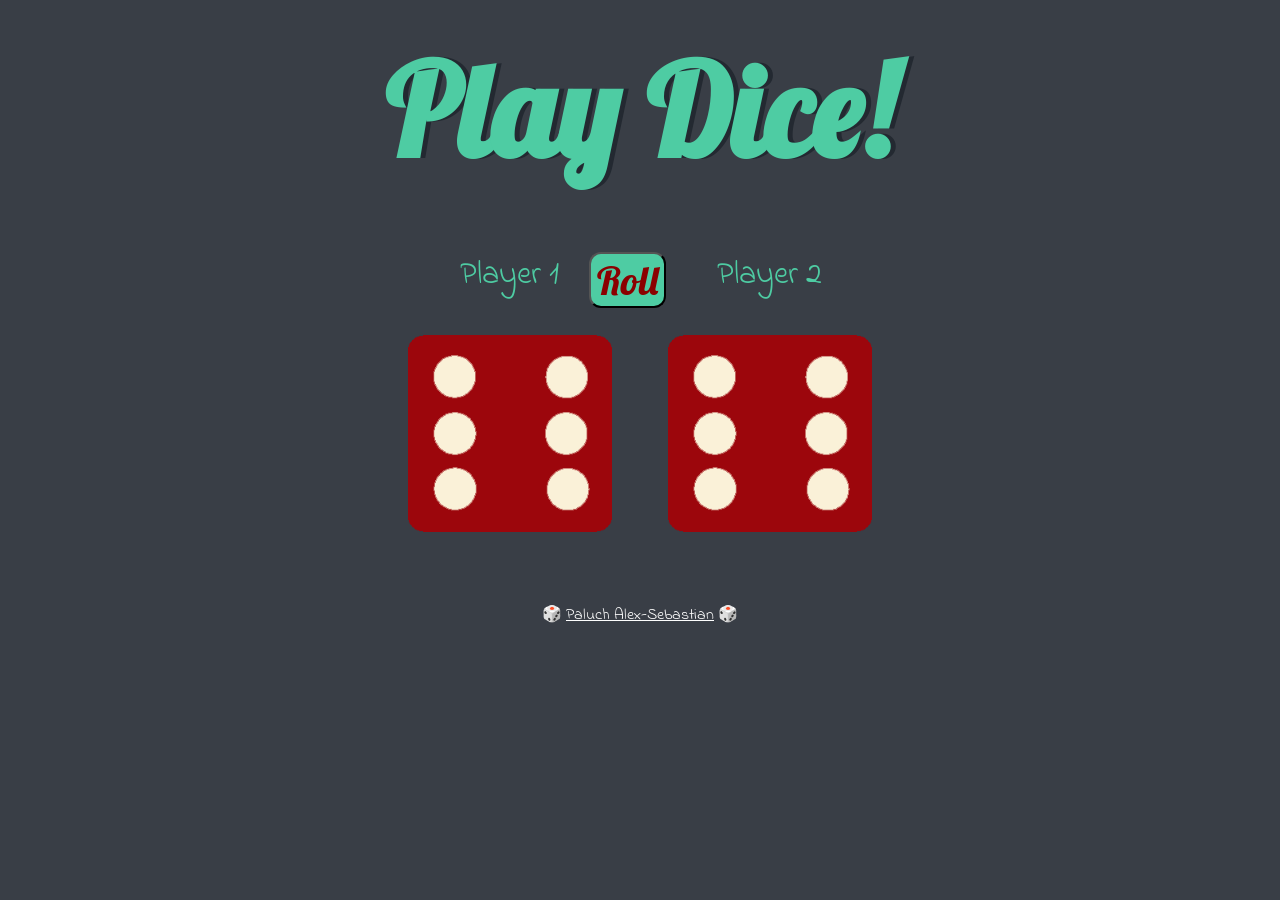
<file: index.html>
<!DOCTYPE html>
<html lang="en" dir="ltr">

<head>
  <meta charset="utf-8" />
  <title>Dicee</title>
  <link rel="stylesheet" href="styles.css" />
  <link href="https://fonts.googleapis.com/css?family=Indie+Flower|Lobster" rel="stylesheet" />
</head>

<body>

  <div class="container">
    <h1>Play Dice!</h1>

    <div class="dice">
      <p>Player 1</p>
      <img class="img1" src="images/dice6.png" />
    </div>
    <button class="play-btn">Roll</button>
    <div class="dice">
      <p>Player 2</p>
      <img class="img2" src="images/dice6.png" />
    </div>
  </div>

  <!-- jQuery -->
  <script src="https://ajax.googleapis.com/ajax/libs/jquery/3.6.3/jquery.min.js"></script>
  <!-- JavaScript -->
  <script src="index.js"></script>

</body>

<footer>🎲 <a href="https://paluchalex.github.io/cv2.0/">Paluch Alex-Sebastian</a>  🎲</footer>

</html>
</file>
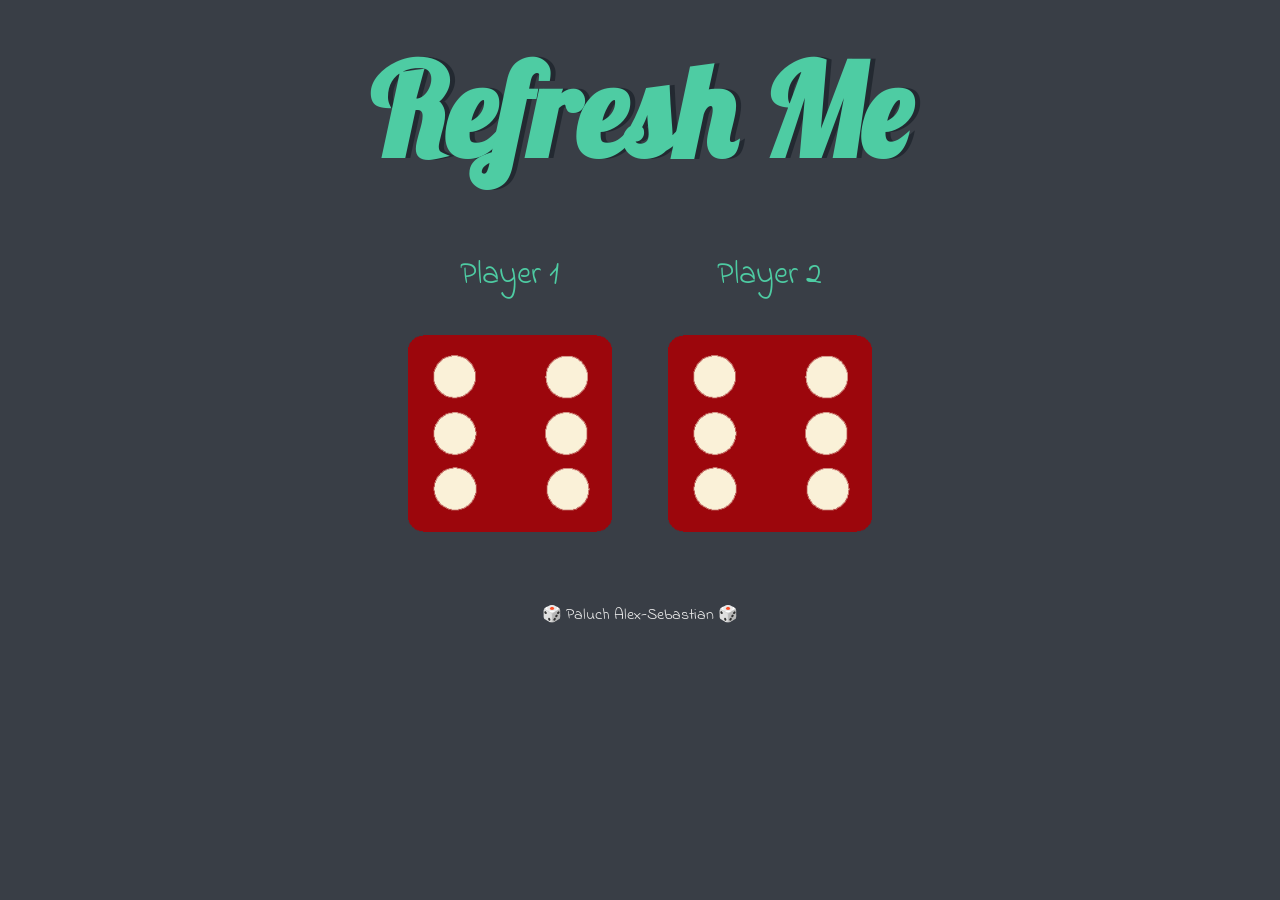
<file: dicee.html>
<!DOCTYPE html>
<html lang="en" dir="ltr">
  <head>
    <meta charset="utf-8" />
    <title>Dicee</title>
    <link rel="stylesheet" href="styles.css" />
    <link
      href="https://fonts.googleapis.com/css?family=Indie+Flower|Lobster"
      rel="stylesheet"
    />
  </head>
  <body>

    <div class="container">
      <h1>Refresh Me</h1>

      <div class="dice">
        <p>Player 1</p>
        <img class="img1" src="images/dice6.png" />
      </div>

      <div class="dice">
        <p>Player 2</p>
        <img class="img2" src="images/dice6.png" />
      </div>
    </div>
    <script src="index.js"></script>

  </body>

  <footer>🎲 Paluch Alex-Sebastian 🎲</footer>
</html>
</file>
<file: styles.css>
/* anchor tag css */

a:link, a:active, a:hover, a:visited {
  color: #fff;
  background-color: transparent;
  text-decoration: underline;
}

/* anchor tag css */

.container {
  width: 70%;
  margin: auto;
  text-align: center;
}

.pressed {
  box-shadow: 0 0 20px white;
  background-color: #499367 !important;
}

.play-btn{
  color: darkred;
  background-color: #4ECCA3;
  font-size: 40px;
  border-radius: 12px;
  font-family: 'Lobster', cursive;
  position: absolute;
  right: 48%;
  top: 28%;

}

.dice {
  text-align: center;
  display: inline-block;

}

body {
  background-color: #393E46;
}

h1 {
  margin: 30px;
  font-family: 'Lobster', cursive;
  text-shadow: 5px 0 #232931;
  font-size: 8rem;
  color: #4ECCA3;
}

p {
  font-size: 2rem;
  color: #4ECCA3;
  font-family: 'Indie Flower', cursive;
}

img {
  width: 80%;
}

footer {
  margin-top: 5%;
  color: #EEEEEE;
  text-align: center;
  font-family: 'Indie Flower', cursive;

}
</file>
